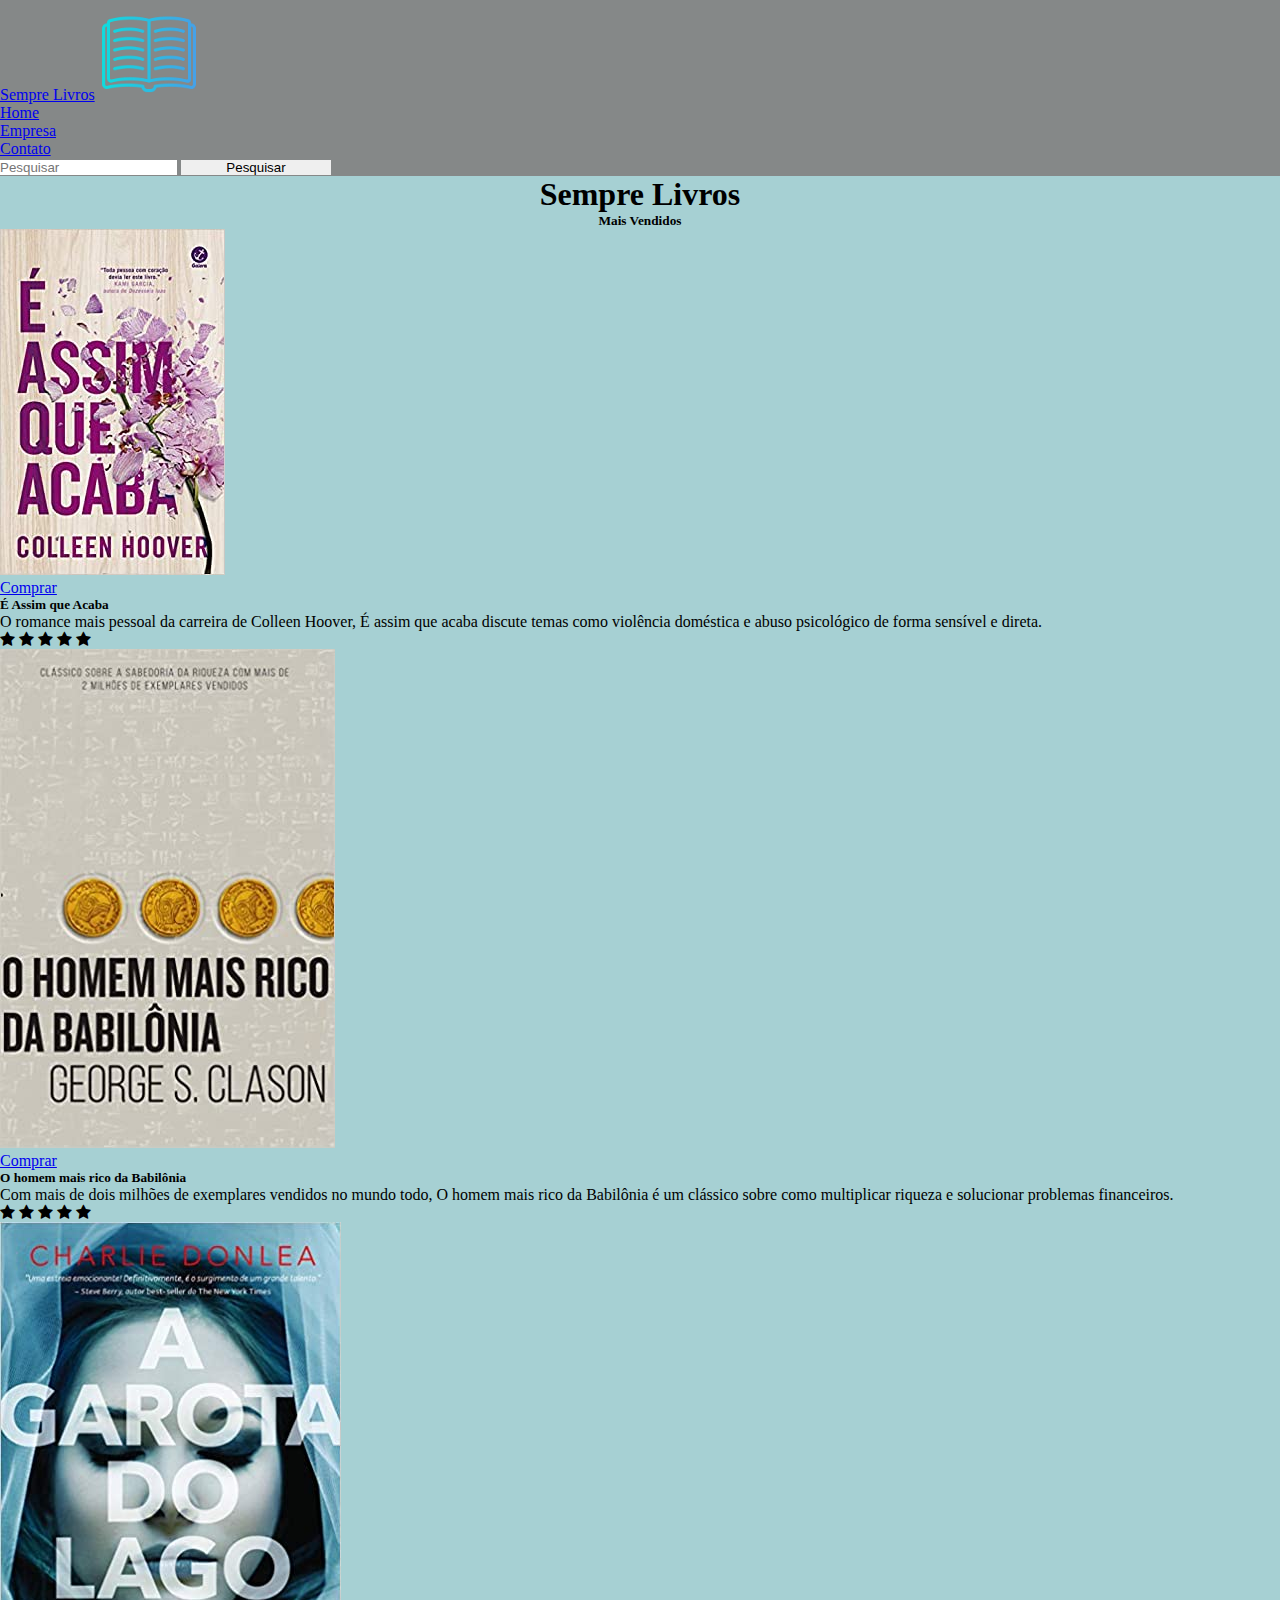
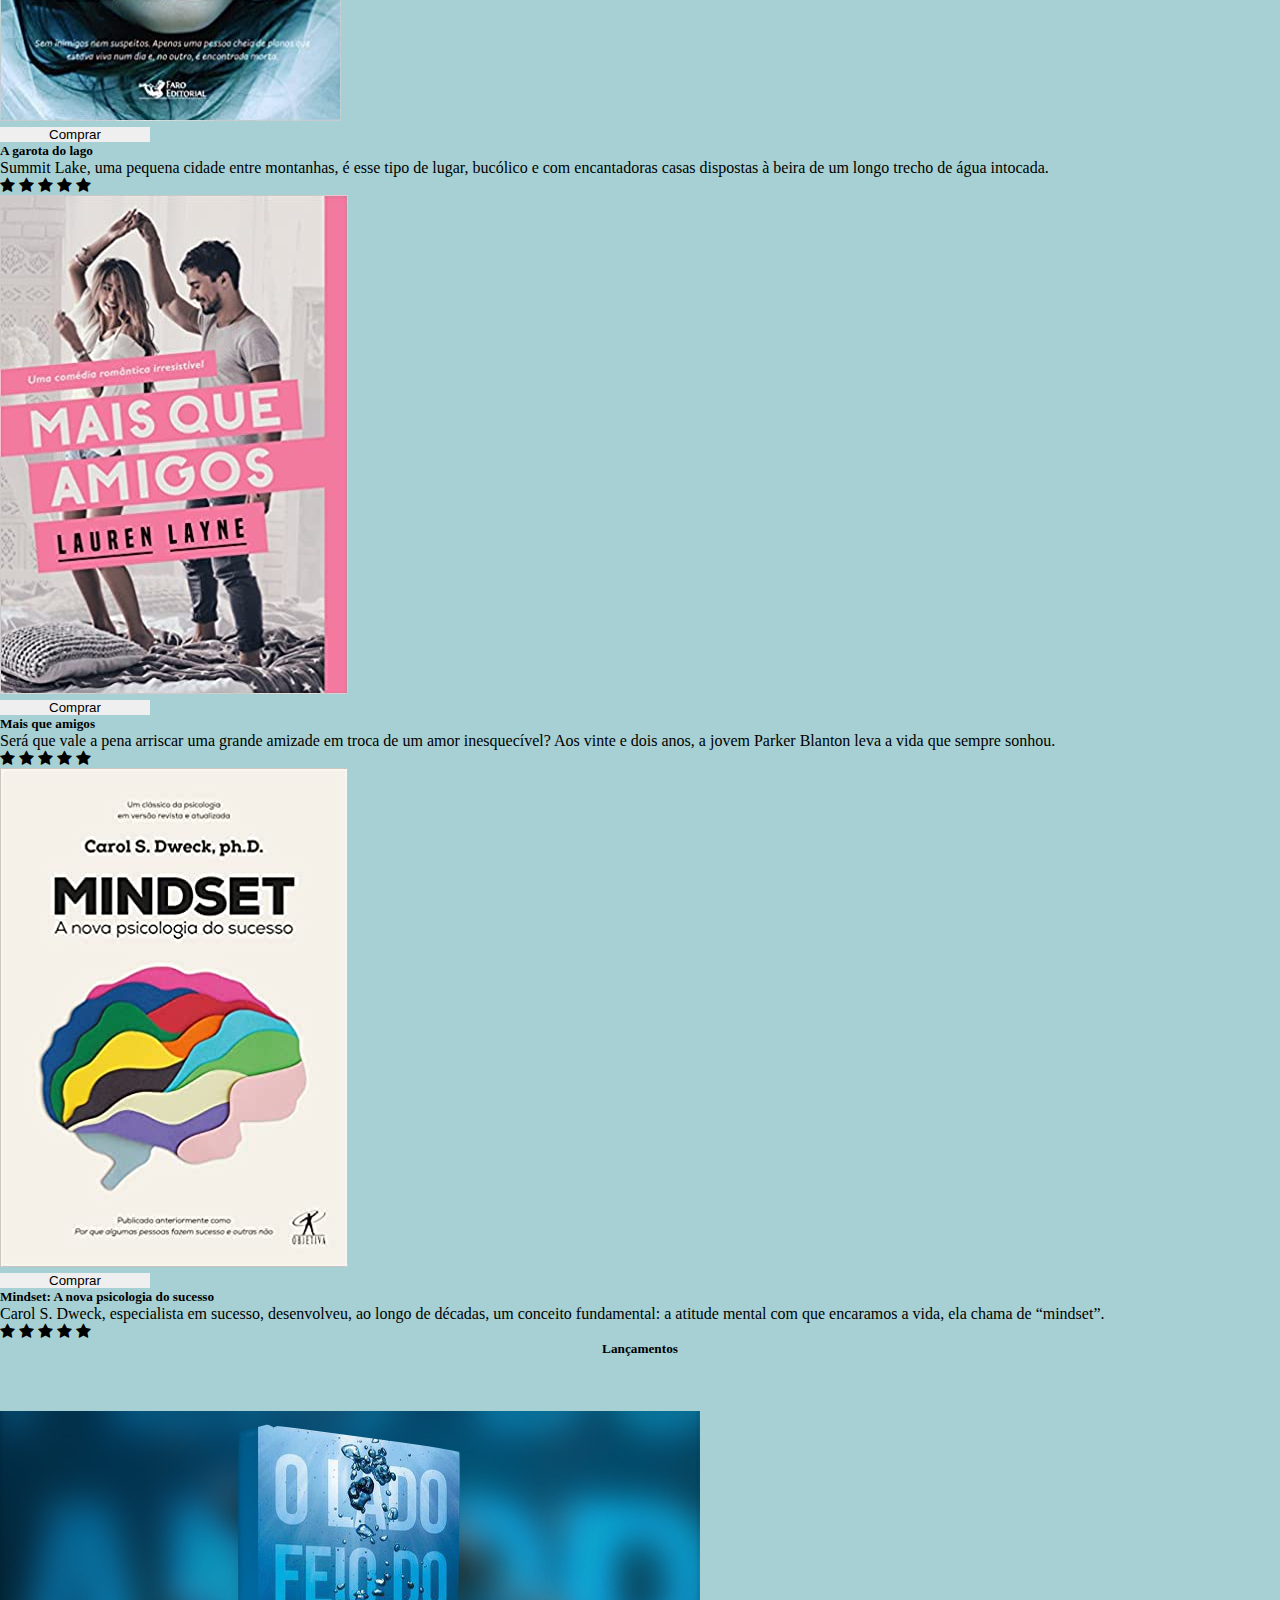
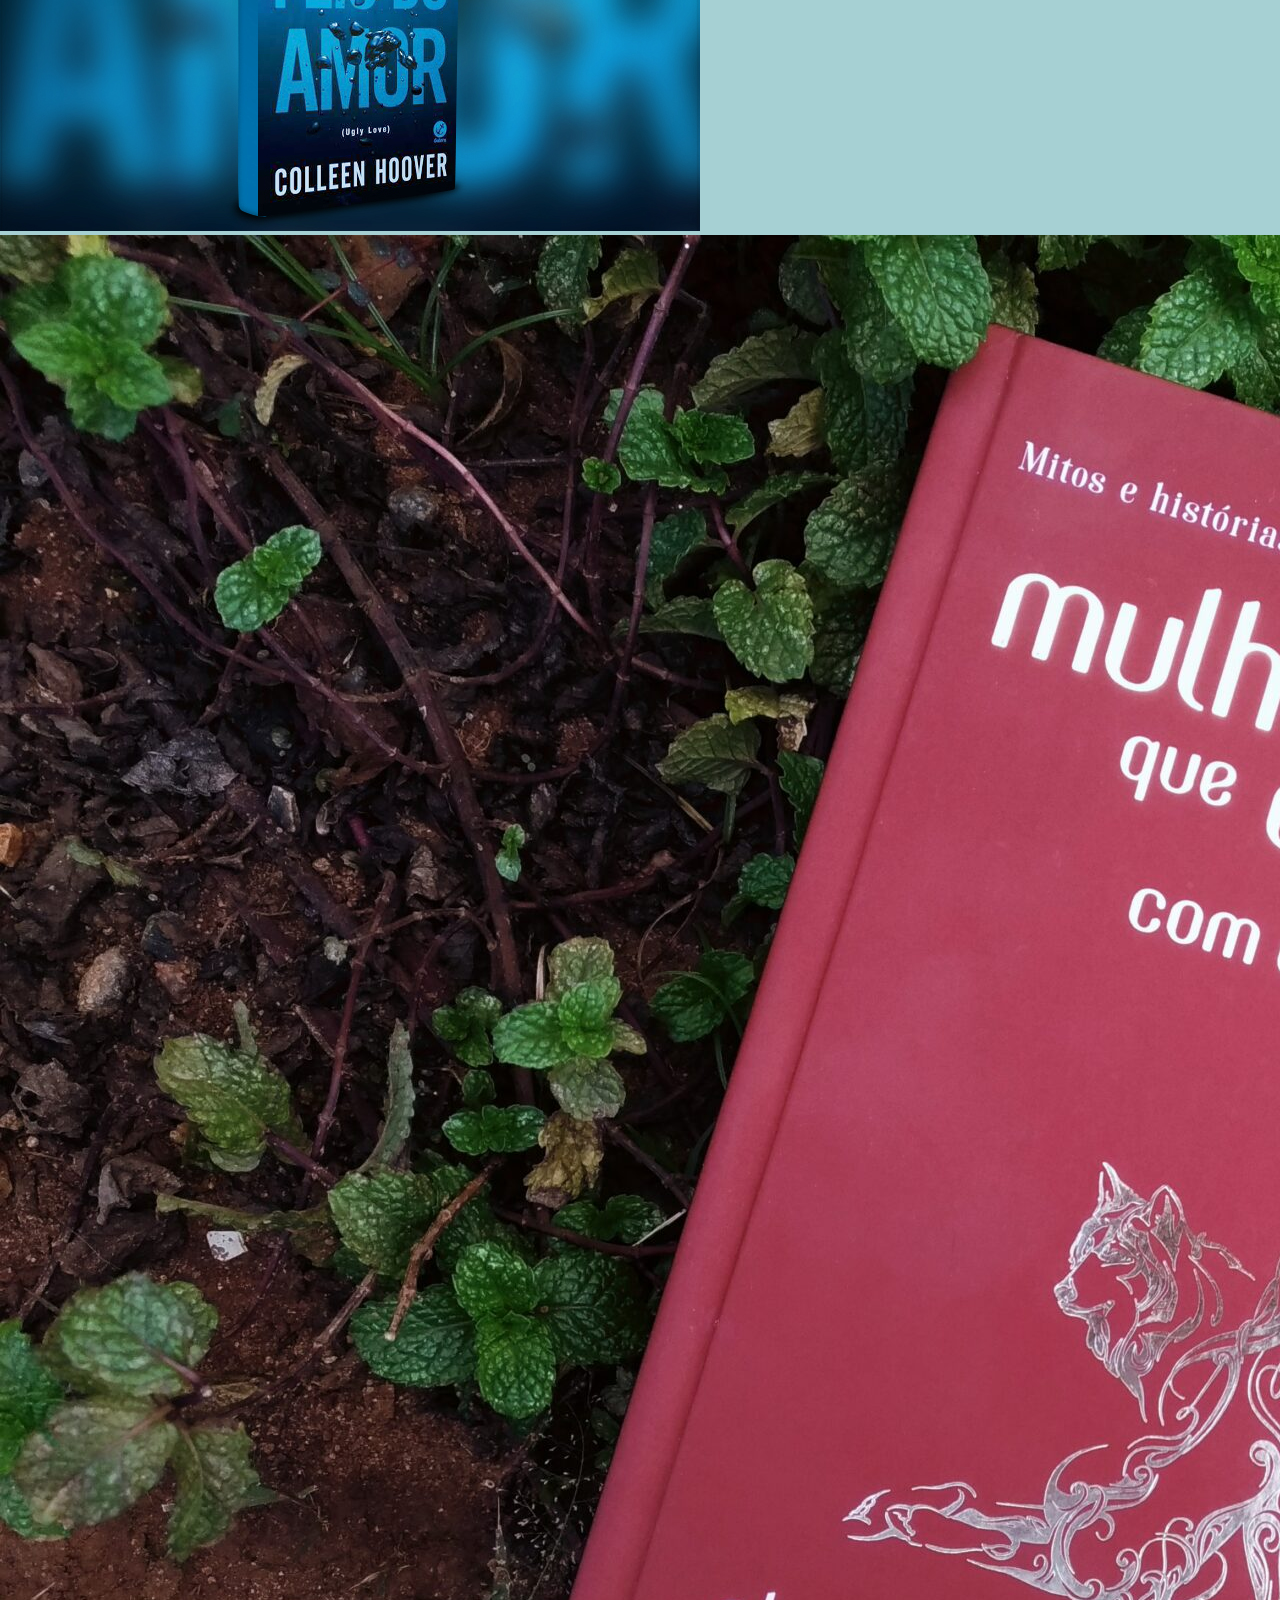
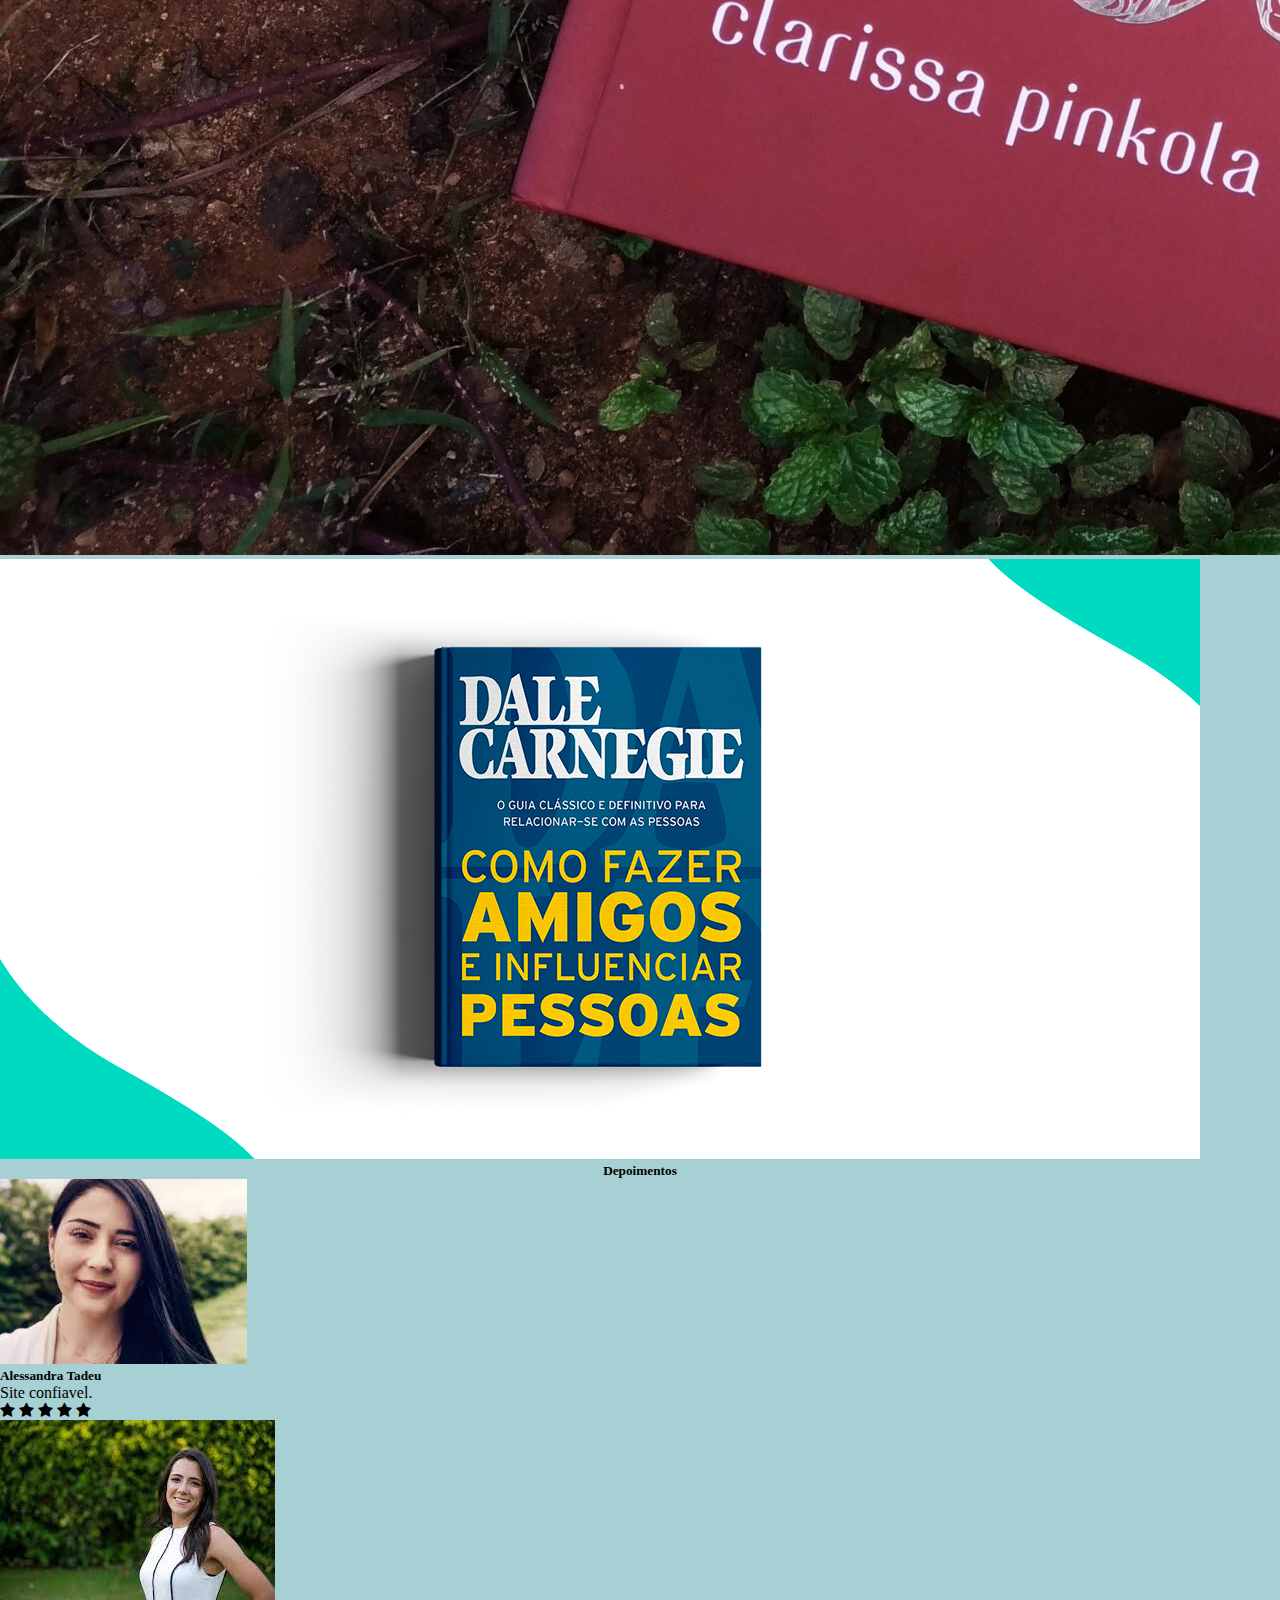
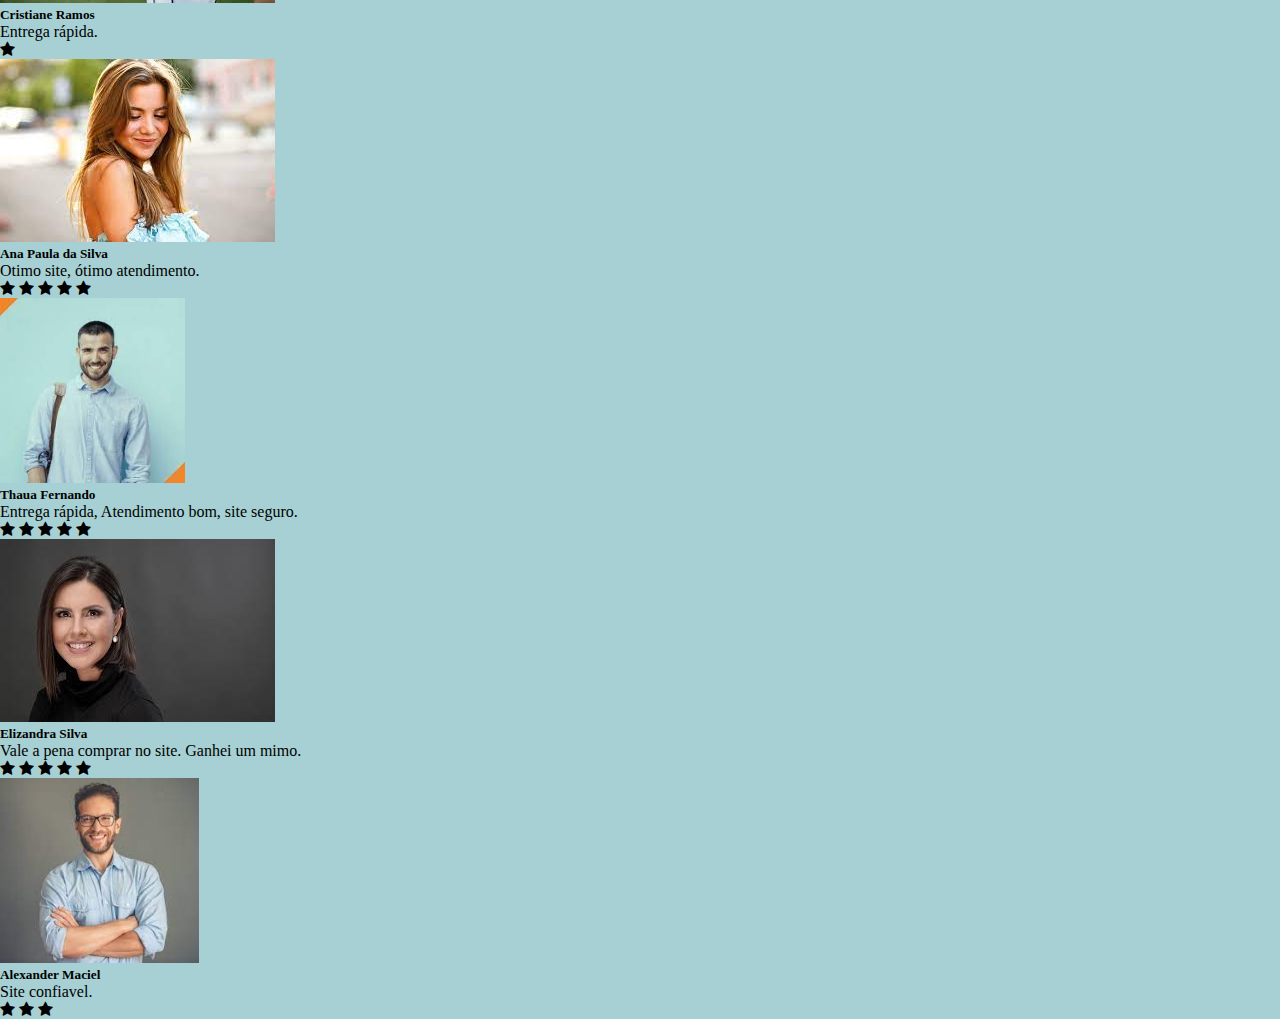
<file: index.html>
<!DOCTYPE html>
<html lang="pt-br">
  <head>
    <!-- Meta tags Obrigatórias -->
    <meta charset="utf-8">
    <meta name="viewport" content="width=device-width, initial-scale=1, shrink-to-fit=no">

    <!-- Bootstrap CSS -->
    <link rel="stylesheet" href="https://stackpath.bootstrapcdn.com/bootstrap/4.1.3/css/bootstrap.min.css" integrity="sha384-MCw98/SFnGE8fJT3GXwEOngsV7Zt27NXFoaoApmYm81iuXoPkFOJwJ8ERdknLPMO" crossorigin="anonymous">
    <link rel="stylesheet" href="css/estilos.css">
    <link rel="stylesheet" href="https://cdnjs.cloudflare.com/ajax/libs/font-awesome/4.7.0/css/font-awesome.min.css">
    <title>Sempre Livros</title>
  </head>
  
  <body class="fundo">
    <div class="container">
        <nav class="navbar navbar-expand-lg navbar-light bg-light" >
          <a class="navbar-brand" href="#">Sempre Livros</a>
          <img src="livro.png" alt="logo" class="img-fluid" id="logo">
          <button class="navbar-toggler" type="button" data-toggle="collapse" data-target="#conteudoNavbarSuportado"
            aria-controls="conteudoNavbarSuportado" aria-expanded="false" aria-label="Alterna navegação">
            <span class="navbar-toggler-icon"></span>
          </button>

    
          <div class="collapse navbar-collapse" id="conteudoNavbarSuportado">
            <ul class="navbar-nav mr-auto">
              <li class="nav-item active">
                <a class="nav-link" href="./index.html">Home <span class="sr-only">(página atual)</span></a>
              </li>
              <li class="nav-item">
                <a class="nav-link" href="./empresa.html">Empresa</a>
              </li>
              <li class="nav-item"> 
                <a class="nav-link" href="./contato.html">Contato</a>
              </li>
              
            </ul>

            <form class="form-inline my-2 my-lg-0">
              <input class="form-control mr-sm-2" type="search" placeholder="Pesquisar" aria-label="Pesquisar">
              <button class="btn btn-outline-primary 2 my-sm-0" type="submit">Pesquisar</button>
            </form>
          </div>
        </nav>
    </div>  
    <hr>
    <h1 class="alinhar">Sempre Livros</h1>
    <hr>
    <h5 class="alinhar"> Mais Vendidos</h5>


        <div class="card-deck">
            <div class="card">
              <img class="card-img-top" src="acaba.jpg" alt="Imagem de capa do card">
              <div class="card-body">
                <a href="./Livroacaba.html" class="btn btn-primary btn-sm active" role="button" aria-pressed="true">Comprar</a>
                <h5 class="card-title">É Assim que Acaba</h5>
                <p class="card-text">O romance mais pessoal da carreira de Colleen Hoover, É assim que acaba discute temas como violência doméstica e abuso psicológico de forma sensível e direta.</p>
                <span class="fa fa-star checked"></span>
                <span class="fa fa-star checked"></span>
                <span class="fa fa-star checked"></span>
                <span class="fa fa-star"></span>
                <span class="fa fa-star"></span>
              </div>
            </div>
      
            <div class="card">
              <img class="card-img-top" src="rico.jpg" alt="Imagem de capa do card">
              <div class="card-body">
                <a href="./Livrobabilonia.html" class="btn btn-primary btn-sm active" role="button" aria-pressed="true">Comprar</a>
                <h5 class="card-title">O homem mais rico da Babilônia</h5>
                <p class="card-text">Com mais de dois milhões de exemplares vendidos no mundo todo, O homem mais rico da Babilônia é um clássico sobre como multiplicar riqueza e solucionar problemas financeiros.</p>
                <span class="fa fa-star checked"></span>
                <span class="fa fa-star checked"></span>
                <span class="fa fa-star checked"></span>
                <span class="fa fa-star"></span>
                <span class="fa fa-star"></span>
              </div>
            </div>
      
            <div class="card">
              <img class="card-img-top" src="lago.jpg" alt="Imagem de capa do card">
              <div class="card-body">
                <button type="button" class="btn btn-primary btn-sm">Comprar</button>
                <h5 class="card-title">A garota do lago</h5>
                <p class="card-text">Summit Lake, uma pequena cidade entre montanhas, é esse tipo de lugar, bucólico e com encantadoras casas dispostas à beira de um longo trecho de água intocada.</p>
                <span class="fa fa-star checked"></span>
                <span class="fa fa-star checked"></span>
                <span class="fa fa-star checked"></span>
                <span class="fa fa-star"></span>
                <span class="fa fa-star"></span>
              </div>
            </div>
      
            <div class="card">
              <img class="card-img-top" src="amigos.jpg" alt="Imagem de capa do card">
              <div class="card-body">
                <button type="button" class="btn btn-primary btn-sm">Comprar</button>
                <h5 class="card-title">Mais que amigos</h5>
                <p class="card-text">Será que vale a pena arriscar uma grande amizade em troca de um amor inesquecível? Aos vinte e dois anos, a jovem Parker Blanton leva a vida que sempre sonhou. </p>
                <span class="fa fa-star checked"></span>
                <span class="fa fa-star checked"></span>
                <span class="fa fa-star checked"></span>
                <span class="fa fa-star"></span>
                <span class="fa fa-star"></span>
              </div>
            </div>

            <div class="card">
                <img class="card-img-top" src="mindset.jpg" alt="Imagem de capa do card">
                <div class="card-body">
                  <button type="button" class="btn btn-primary btn-sm">Comprar</button>
                  <h5 class="card-title">Mindset: A nova psicologia do sucesso</h5>
                  <p class="card-text">Carol S. Dweck, especialista em sucesso, desenvolveu, ao longo de décadas, um conceito fundamental: a atitude mental com que encaramos a vida, ela chama de “mindset”. </p>
                  <span class="fa fa-star checked"></span>
                  <span class="fa fa-star checked"></span>
                  <span class="fa fa-star checked"></span>
                  <span class="fa fa-star"></span>
                  <span class="fa fa-star"></span>
                </div>
              </div>
          </div>
    
    <hr>
    <h5 class="alinhar">Lançamentos</h5>
   
    <div id="carouselExampleIndicators" class="carousel slide" data-ride="carousel">
        <ol class="carousel-indicators">
          <li data-target="#carouselExampleIndicators" data-slide-to="0" class="active"></li>
          <li data-target="#carouselExampleIndicators" data-slide-to="1"></li>
          <li data-target="#carouselExampleIndicators" data-slide-to="2"></li>
        </ol>
        <div class="carousel-inner">
          <div class="carousel-item active">
            <img class="d-block w-100" src="amor.jpg" class="tamanho" alt="Primeiro Slide">
          </div>
          <div class="carousel-item">
            <img class="d-block w-100" src="lobos.jpg" class="tamanho" alt="Segundo Slide">
          </div>
          <div class="carousel-item">
            <img class="d-block w-100" src="amigos.png" class="tamanho" alt="Terceiro Slide">
          </div>
        </div>
        <a class="carousel-control-prev" href="#carouselExampleIndicators" role="button" data-slide="prev">
          <span class="carousel-control-prev-icon" aria-hidden="true"></span>
          <span class="sr-only">Anterior</span>
        </a>
        <a class="carousel-control-next" href="#carouselExampleIndicators" role="button" data-slide="next">
          <span class="carousel-control-next-icon" aria-hidden="true"></span>
          <span class="sr-only">Próximo</span>
        </a>
    </div>

    <hr>

    <h5 class="alinhar">Depoimentos </h5>
    <hr>
      
    <div class="card-deck">
      <div class="card">
        <img class="card-img-top img-card-dep" src="mulher1.jpg" alt="Imagem de capa do card">
        <div class="card-body">
          
          <h5 class="card-title">	Alessandra Tadeu</h5>
          <p class="card-text"> Site confiavel.</p>
          <span class="fa fa-star checked"></span>
          <span class="fa fa-star checked"></span>
          <span class="fa fa-star checked"></span>
          <span class="fa fa-star"></span>
          <span class="fa fa-star"></span>
        </div>
      </div>

      <div class="card">
        <img class="card-img-top img-card-dep" src="mulher2.jpg"   alt="Imagem de capa do card">
        <div class="card-body">
        
          <h5 class="card-title">Cristiane Ramos</h5>
          <p class="card-text">Entrega rápida.</p>
          <span class="fa fa-star checked"></span>
          
        </div>
      </div>

      <div class="card">
        <img class="card-img-top img-card-dep" src="mulher3.jpg"  alt="Imagem de capa do card">
        <div class="card-body">
          
          <h5 class="card-title">Ana Paula da Silva</h5>
          <p class="card-text">Otimo site, ótimo atendimento.</p>
          <span class="fa fa-star checked"></span>
          <span class="fa fa-star checked"></span>
          <span class="fa fa-star checked"></span>
          <span class="fa fa-star"></span>
          <span class="fa fa-star"></span>
        </div>
      </div>

      <div class="card">
        <img class="card-img-top img-card-dep" src="homem2.jpg" alt="Imagem de capa do card">
        <div class="card-body">
         
          <h5 class="card-title">Thaua Fernando</h5>
          <p class="card-text">Entrega rápida, Atendimento bom, site seguro. </p>
          <span class="fa fa-star checked"></span>
          <span class="fa fa-star checked"></span>
          <span class="fa fa-star checked"></span>
          <span class="fa fa-star"></span>
          <span class="fa fa-star"></span>
        </div>
      </div>

      <div class="card">
        <img class="card-img-top img-card-dep" src="mulher4.jpg"  alt="Imagem de capa do card">
        <div class="card-body">
          
          <h5 class="card-title">Elizandra Silva</h5>
          <p class="card-text">Vale a pena comprar no site. Ganhei um mimo. </p>
          <span class="fa fa-star checked"></span>
          <span class="fa fa-star checked"></span>
          <span class="fa fa-star"></span>
          <span class="fa fa-star"></span>
          <span class="fa fa-star"></span>
        </div>
      </div>

      <div class="card">
          <img class="card-img-top img-card-dep" src="homem1.jpg" alt="Imagem de capa do card">
          <div class="card-body">
            
            <h5 class="card-title">Alexander Maciel</h5>
            <p class="card-text"> Site confiavel. </p>
            <span class="fa fa-star checked"></span>
            
            <span class="fa fa-star"></span>
            <span class="fa fa-star"></span>
          </div>
        </div>
    </div>







    <!-- JavaScript (Opcional) -->
    <!-- jQuery primeiro, depois Popper.js, depois Bootstrap JS -->
    <script src="https://code.jquery.com/jquery-3.3.1.slim.min.js" integrity="sha384-q8i/X+965DzO0rT7abK41JStQIAqVgRVzpbzo5smXKp4YfRvH+8abtTE1Pi6jizo" crossorigin="anonymous"></script>
    <script src="https://cdnjs.cloudflare.com/ajax/libs/popper.js/1.14.3/umd/popper.min.js" integrity="sha384-ZMP7rVo3mIykV+2+9J3UJ46jBk0WLaUAdn689aCwoqbBJiSnjAK/l8WvCWPIPm49" crossorigin="anonymous"></script>
    <script src="https://stackpath.bootstrapcdn.com/bootstrap/4.1.3/js/bootstrap.min.js" integrity="sha384-ChfqqxuZUCnJSK3+MXmPNIyE6ZbWh2IMqE241rYiqJxyMiZ6OW/JmZQ5stwEULTy" crossorigin="anonymous"></script>
  </body>
</html>
</file>
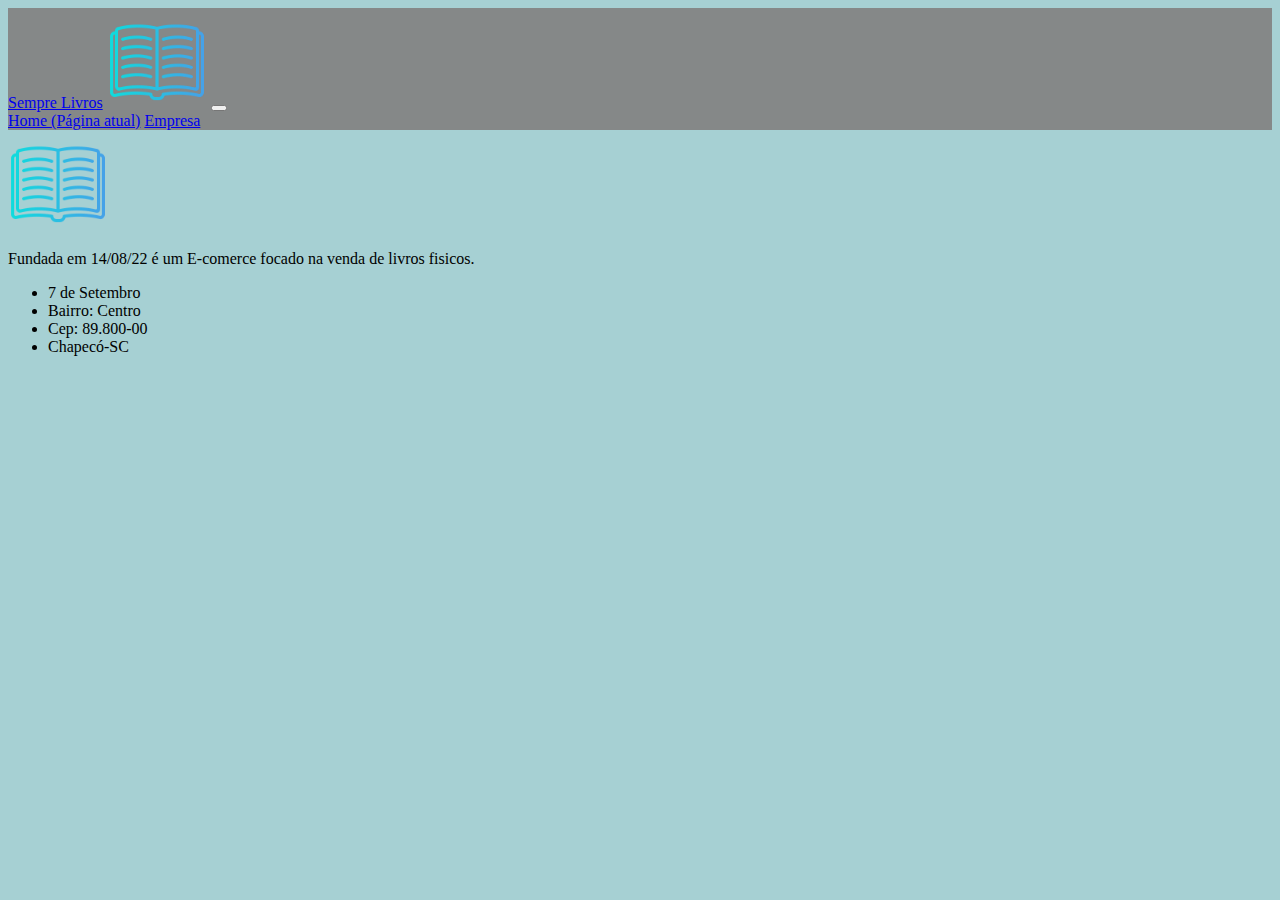
<file: acaba.html>
<!DOCTYPE html>
<html lang="pt-br">

<head>
    <!-- Meta tags Obrigatórias -->
    <meta charset="utf-8">
    <meta name="viewport" content="width=device-width, initial-scale=1, shrink-to-fit=no">

    <!-- Bootstrap CSS -->
    <link rel="stylesheet" href="https://stackpath.bootstrapcdn.com/bootstrap/4.1.3/css/bootstrap.min.css"
        integrity="sha384-MCw98/SFnGE8fJT3GXwEOngsV7Zt27NXFoaoApmYm81iuXoPkFOJwJ8ERdknLPMO" crossorigin="anonymous">
    <link rel="stylesheet" href="./estilos.css">
    <title>Sempre Livros</title>
</head>

<body class="fundo">



    <!-- navbar-->
    <nav class="navbar navbar-expand-lg navbar-light bg-light margininf">
        <a class="navbar-brand" href="#">Sempre Livros</a>
        <img src="livro.png" alt="logo" class="img-fluid" id="logo">
        <button class="navbar-toggler" type="button" data-toggle="collapse" data-target="#navbarNavAltMarkup"
            aria-controls="navbarNavAltMarkup" aria-expanded="false" aria-label="Alterna navegação">
            <span class="navbar-toggler-icon"></span>
        </button>
        <div class="collapse navbar-collapse" id="navbarNavAltMarkup">
            <div class="navbar-nav">
                <a class="nav-item nav-link active" href="index.html">Home <span class="sr-only">(Página
                        atual)</span></a>
                <a class="nav-item nav-link" href="./empresa.html">Empresa</a>
            </div>
        </div>
    </nav>
    <!-- fim nav Bar-->
    <div class="container">

        <!-- Descrição sobre a empresa-->


        <div class="row">

            <div class="col-lg-6 margenlateral">
                <img src="livro.png" alt="logo" class="img-fluid" id="logo">
            </div>

            <div class="col">
                <p>Fundada em 14/08/22 é um E-comerce focado na venda de livros fisicos.
                </p>
                <ul>
                    <li>
                        7 de Setembro 
                    </li>
                    <li>
                        Bairro: Centro
                    </li>
                    <li>
                        Cep: 89.800-00
                    </li>
                    <li>
                    Chapecó-SC
                    </li>
                </ul>
            </div>
        </div>

        <div class="row marginisup">
            <div class="col">
                <iframe src="https://www.google.com/maps/embed?pb=!1m18!1m12!1m3!1d14207.797897084463!2d-52.63353936044921!3d-27.094889!2m3!1f0!2f0!3f0!3m2!1i1024!2i768!4f13.1!3m3!1m2!1s0x94e4b4261b276ab9%3A0x447fc296cb6d9a33!2sCaixa%20Econ%C3%B4mica%20Federal!5e0!3m2!1spt-BR!2sbr!4v1660606479288!5m2!1spt-BR!2sbr" width="600" height="450" style="border:0;" allowfullscreen="" loading="lazy" referrerpolicy="no-referrer-when-downgrade"></iframe>
            </div>
        </div>


    </div>

    <!-- JavaScript (Opcional) -->
    <!-- jQuery primeiro, depois Popper.js, depois Bootstrap JS -->
    <script src="https://code.jquery.com/jquery-3.3.1.slim.min.js"
        integrity="sha384-q8i/X+965DzO0rT7abK41JStQIAqVgRVzpbzo5smXKp4YfRvH+8abtTE1Pi6jizo"
        crossorigin="anonymous"></script>
    <script src="https://cdnjs.cloudflare.com/ajax/libs/popper.js/1.14.3/umd/popper.min.js"
        integrity="sha384-ZMP7rVo3mIykV+2+9J3UJ46jBk0WLaUAdn689aCwoqbBJiSnjAK/l8WvCWPIPm49"
        crossorigin="anonymous"></script>
    <script src="https://stackpath.bootstrapcdn.com/bootstrap/4.1.3/js/bootstrap.min.js"
        integrity="sha384-ChfqqxuZUCnJSK3+MXmPNIyE6ZbWh2IMqE241rYiqJxyMiZ6OW/JmZQ5stwEULTy"
        crossorigin="anonymous"></script>
</body>

</html>
</file>
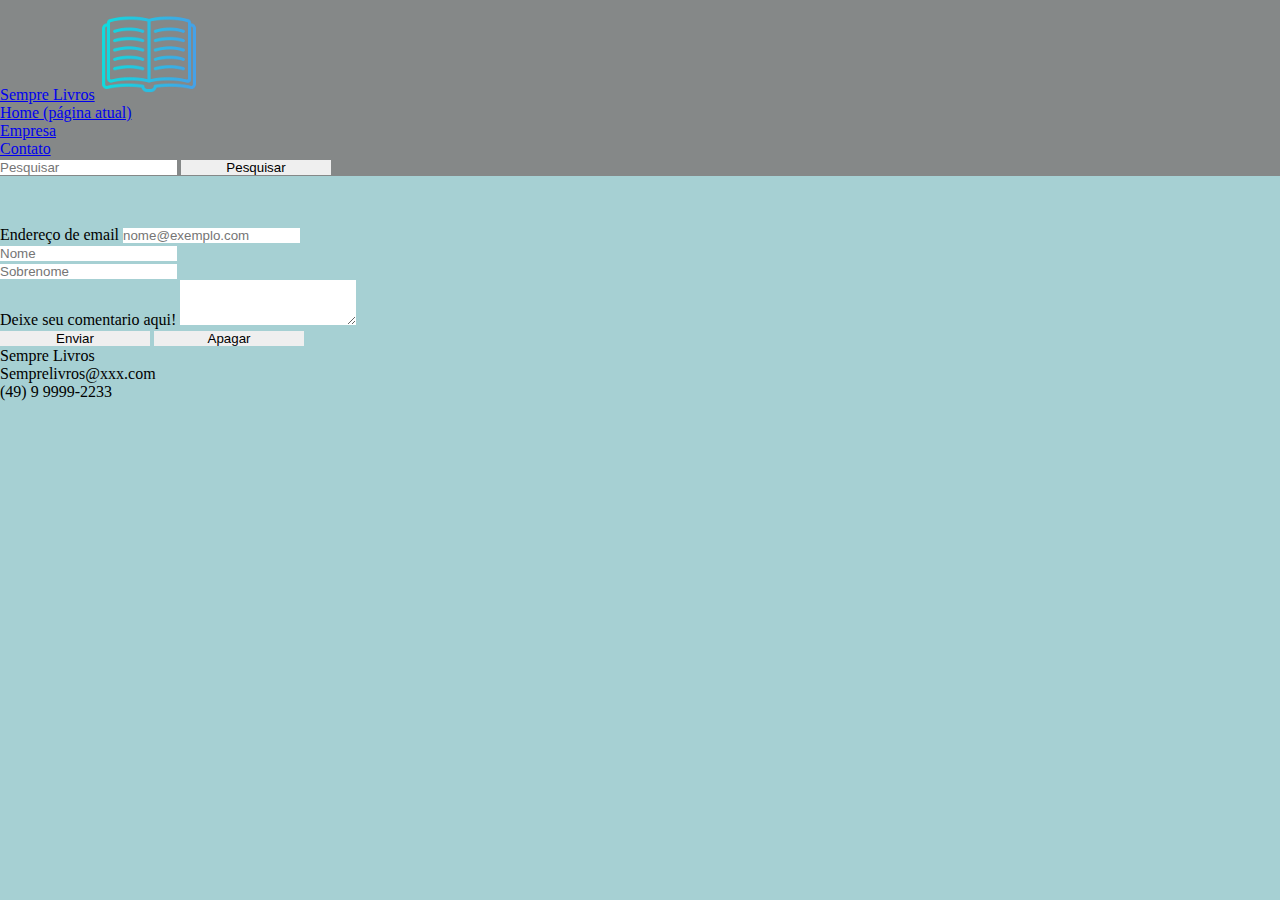
<file: contato.html>
<!DOCTYPE html>
<html lang="pt-br">

<head>
    <!-- Meta tags Obrigatórias -->
    <meta charset="utf-8">
    <meta name="viewport" content="width=device-width, initial-scale=1, shrink-to-fit=no">

    <!-- Bootstrap CSS -->
    <link rel="stylesheet" href="https://stackpath.bootstrapcdn.com/bootstrap/4.1.3/css/bootstrap.min.css"
        integrity="sha384-MCw98/SFnGE8fJT3GXwEOngsV7Zt27NXFoaoApmYm81iuXoPkFOJwJ8ERdknLPMO" crossorigin="anonymous">
    <link rel="stylesheet" href="css/estilos.css">

    <title>Sempre Livros</title>
</head>

<body class="fundo">
    <!-- navbar-->
    <div class="container">
        <nav class="navbar navbar-expand-lg navbar-light bg-light">
            <a class="navbar-brand" href="#">Sempre Livros</a>
            <img src="livro.png" alt="logo" class="img-fluid" id="logo">
            <button class="navbar-toggler" type="button" data-toggle="collapse" data-target="#conteudoNavbarSuportado"
                aria-controls="conteudoNavbarSuportado" aria-expanded="false" aria-label="Alterna navegação">
                <span class="navbar-toggler-icon"></span>
            </button>


            <div class="collapse navbar-collapse" id="conteudoNavbarSuportado">
                <ul class="navbar-nav mr-auto">
                    <li class="nav-item active">
                        <a class="nav-link" href="./index.html">Home <span class="sr-only">(página atual)</span></a>
                    </li>
                    <li class="nav-item">
                        <a class="nav-link" href="./empresa.html">Empresa</a>
                    </li>
                    <li class="nav-item">
                        <a class="nav-link" href="./contato.html">Contato</a>
                    </li>

                </ul>

                <form class="form-inline my-2 my-lg-0">
                    <input class="form-control mr-sm-2" type="search" placeholder="Pesquisar" aria-label="Pesquisar">
                    <button class="btn btn-outline-primary 2 my-sm-0" type="submit">Pesquisar</button>
                </form>
            </div>
        </nav>
    </div>
    <div class="container">
        <!-- formulario-->
        <div class="row" id="formulario">
            <div class="col-md-6 col-sm-12">
                <form>
                    <div class="form-group">
                        <label for="exampleFormControlInput1">Endereço de email</label>
                        <input type="email" class="form-control" id="exampleFormControlInput1"
                            placeholder="nome@exemplo.com">
                    </div>
                    <form>
                        <div class="row">
                            <div class="col">
                                <input type="text" class="form-control" placeholder="Nome">
                            </div>
                            <div class="col">
                                <input type="text" class="form-control" placeholder="Sobrenome">
                            </div>
                        </div>
                    </form>
                    <div class="form-group">
                        <label for="exampleFormControlTextarea1">Deixe seu comentario aqui!
                        </label>
                        <textarea class="form-control" id="exampleFormControlTextarea1" rows="3"></textarea>
                    </div>
                    <div class="form-group row">
                        <div class="col-md-12 text-center">
                            <button type="button" class="btn btn-primary">Enviar</button>
                            <button type="button" class="btn btn-primary">Apagar</button>
                        </div>
                    </div>
                </form>
            </div>
            <div class="col-md-6 col-sm-12">
                <ul>
                    <li>
                        <p>Sempre Livros</p>
                    </li>
                    <li>
                        <p>Semprelivros@xxx.com</p>
                    </li>
                    <li>
                        <p>(49) 9 9999-2233</p>
                    </li>
                </ul>
            </div>
        </div>


        <!--fim formulario-->

    </div>

    <!-- JavaScript (Opcional) -->
    <!-- jQuery primeiro, depois Popper.js, depois Bootstrap JS -->
    <script src="https://code.jquery.com/jquery-3.3.1.slim.min.js"
        integrity="sha384-q8i/X+965DzO0rT7abK41JStQIAqVgRVzpbzo5smXKp4YfRvH+8abtTE1Pi6jizo"
        crossorigin="anonymous"></script>
    <script src="https://cdnjs.cloudflare.com/ajax/libs/popper.js/1.14.3/umd/popper.min.js"
        integrity="sha384-ZMP7rVo3mIykV+2+9J3UJ46jBk0WLaUAdn689aCwoqbBJiSnjAK/l8WvCWPIPm49"
        crossorigin="anonymous"></script>
    <script src="https://stackpath.bootstrapcdn.com/bootstrap/4.1.3/js/bootstrap.min.js"
        integrity="sha384-ChfqqxuZUCnJSK3+MXmPNIyE6ZbWh2IMqE241rYiqJxyMiZ6OW/JmZQ5stwEULTy"
        crossorigin="anonymous"></script>
</body>

</html>
</file>
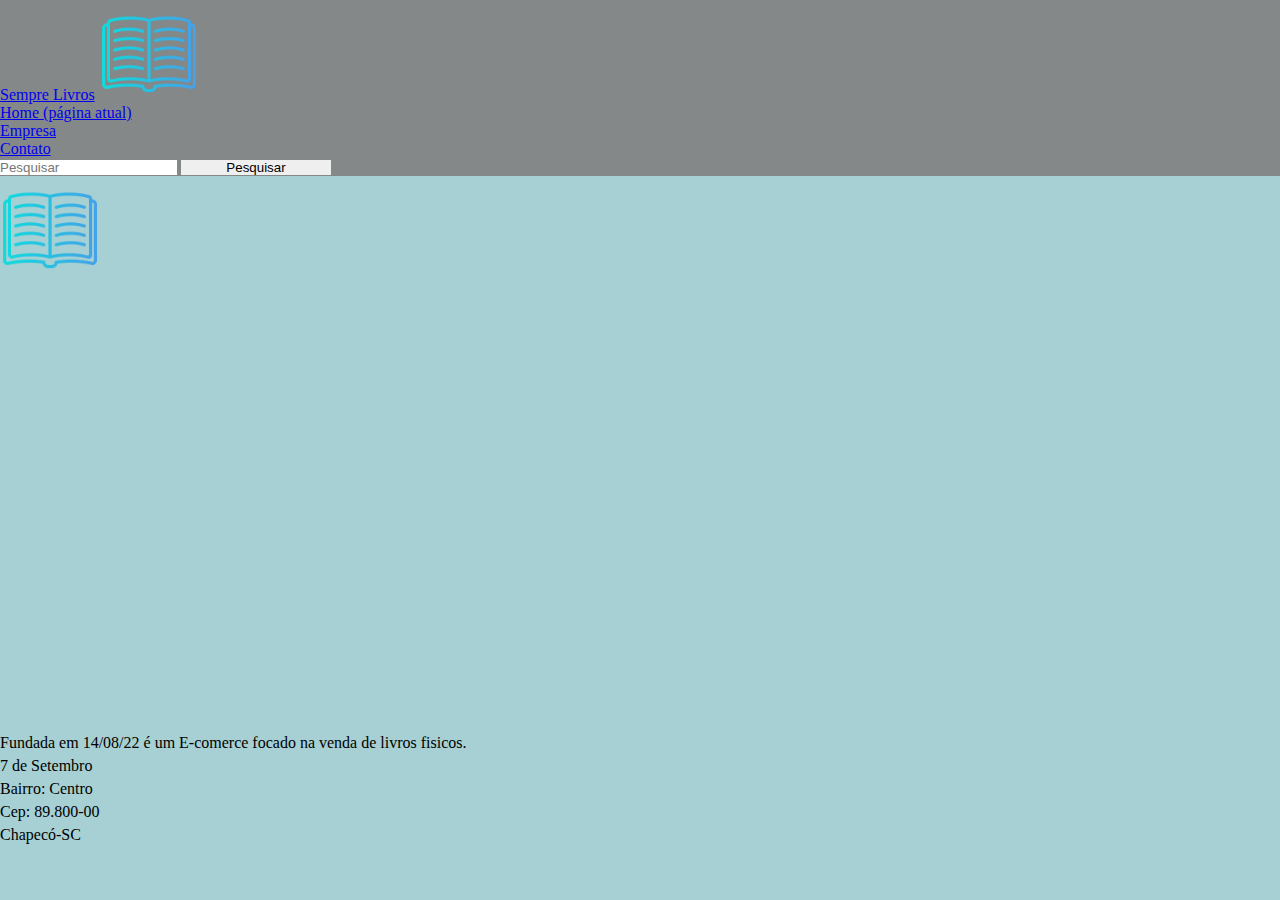
<file: empresa.html>
<!DOCTYPE html>
<html lang="pt-br">

<head>
    <!-- Meta tags Obrigatórias -->
    <meta charset="utf-8">
    <meta name="viewport" content="width=device-width, initial-scale=1, shrink-to-fit=no">

    <!-- Bootstrap CSS -->
    <link rel="stylesheet" href="https://stackpath.bootstrapcdn.com/bootstrap/4.1.3/css/bootstrap.min.css"
        integrity="sha384-MCw98/SFnGE8fJT3GXwEOngsV7Zt27NXFoaoApmYm81iuXoPkFOJwJ8ERdknLPMO" crossorigin="anonymous">
    <link rel="stylesheet" href="css/estilos.css">
    <title>Sempre Livros</title>
</head>

<body class="fundo">

    <div class="container">
        <nav class="navbar navbar-expand-lg navbar-light bg-light">
            <a class="navbar-brand" href="#">Sempre Livros</a>
            <img src="livro.png" alt="logo" class="img-fluid" id="logo">
            <button class="navbar-toggler" type="button" data-toggle="collapse" data-target="#conteudoNavbarSuportado"
                aria-controls="conteudoNavbarSuportado" aria-expanded="false" aria-label="Alterna navegação">
                <span class="navbar-toggler-icon"></span>
            </button>


            <div class="collapse navbar-collapse" id="conteudoNavbarSuportado">
                <ul class="navbar-nav mr-auto">
                    <li class="nav-item active">
                        <a class="nav-link" href="./index.html">Home <span class="sr-only">(página atual)</span></a>
                    </li>
                    <li class="nav-item">
                        <a class="nav-link" href="./empresa.html">Empresa</a>
                    </li>
                    <li class="nav-item">
                        <a class="nav-link" href="./contato.html">Contato</a>
                    </li>

                </ul>

                <form class="form-inline my-2 my-lg-0">
                    <input class="form-control mr-sm-2" type="search" placeholder="Pesquisar" aria-label="Pesquisar">
                    <button class="btn btn-outline-primary 2 my-sm-0" type="submit">Pesquisar</button>
                </form>
            </div>
        </nav>
    </div>
    <!-- fim nav Bar-->
    <div class="container desc-empresa">
        <!-- Descrição sobre a empresa-->
        <div class="row">
            <div class="col-lg-2 margenlateral">
                <img src="livro.png" alt="logo" class="img-fluid" id="logo">
            </div>
            <div class="col-md-12 row">
                <div class="col-md-6">
                    <iframe
                        src="https://www.google.com/maps/embed?pb=!1m18!1m12!1m3!1d14207.797897084463!2d-52.63353936044921!3d-27.094889!2m3!1f0!2f0!3f0!3m2!1i1024!2i768!4f13.1!3m3!1m2!1s0x94e4b4261b276ab9%3A0x447fc296cb6d9a33!2sCaixa%20Econ%C3%B4mica%20Federal!5e0!3m2!1spt-BR!2sbr!4v1660606479288!5m2!1spt-BR!2sbr"
                        width="600" height="450" style="border:0;" allowfullscreen="" loading="lazy"
                        referrerpolicy="no-referrer-when-downgrade"></iframe>
                </div>
                <div class="col-md-6">
                    <p>Fundada em 14/08/22 é um E-comerce focado na venda de livros fisicos.
                    </p>
                    <ul>
                        <li>
                            7 de Setembro
                        </li>
                        <li>
                            Bairro: Centro
                        </li>
                        <li>
                            Cep: 89.800-00
                        </li>
                        <li>
                            Chapecó-SC
                        </li>
                    </ul>
                </div>
            </div>
        </div>


    </div>

    <!-- JavaScript (Opcional) -->
    <!-- jQuery primeiro, depois Popper.js, depois Bootstrap JS -->
    <script src="https://code.jquery.com/jquery-3.3.1.slim.min.js"
        integrity="sha384-q8i/X+965DzO0rT7abK41JStQIAqVgRVzpbzo5smXKp4YfRvH+8abtTE1Pi6jizo"
        crossorigin="anonymous"></script>
    <script src="https://cdnjs.cloudflare.com/ajax/libs/popper.js/1.14.3/umd/popper.min.js"
        integrity="sha384-ZMP7rVo3mIykV+2+9J3UJ46jBk0WLaUAdn689aCwoqbBJiSnjAK/l8WvCWPIPm49"
        crossorigin="anonymous"></script>
    <script src="https://stackpath.bootstrapcdn.com/bootstrap/4.1.3/js/bootstrap.min.js"
        integrity="sha384-ChfqqxuZUCnJSK3+MXmPNIyE6ZbWh2IMqE241rYiqJxyMiZ6OW/JmZQ5stwEULTy"
        crossorigin="anonymous"></script>
</body>

</html>
</file>
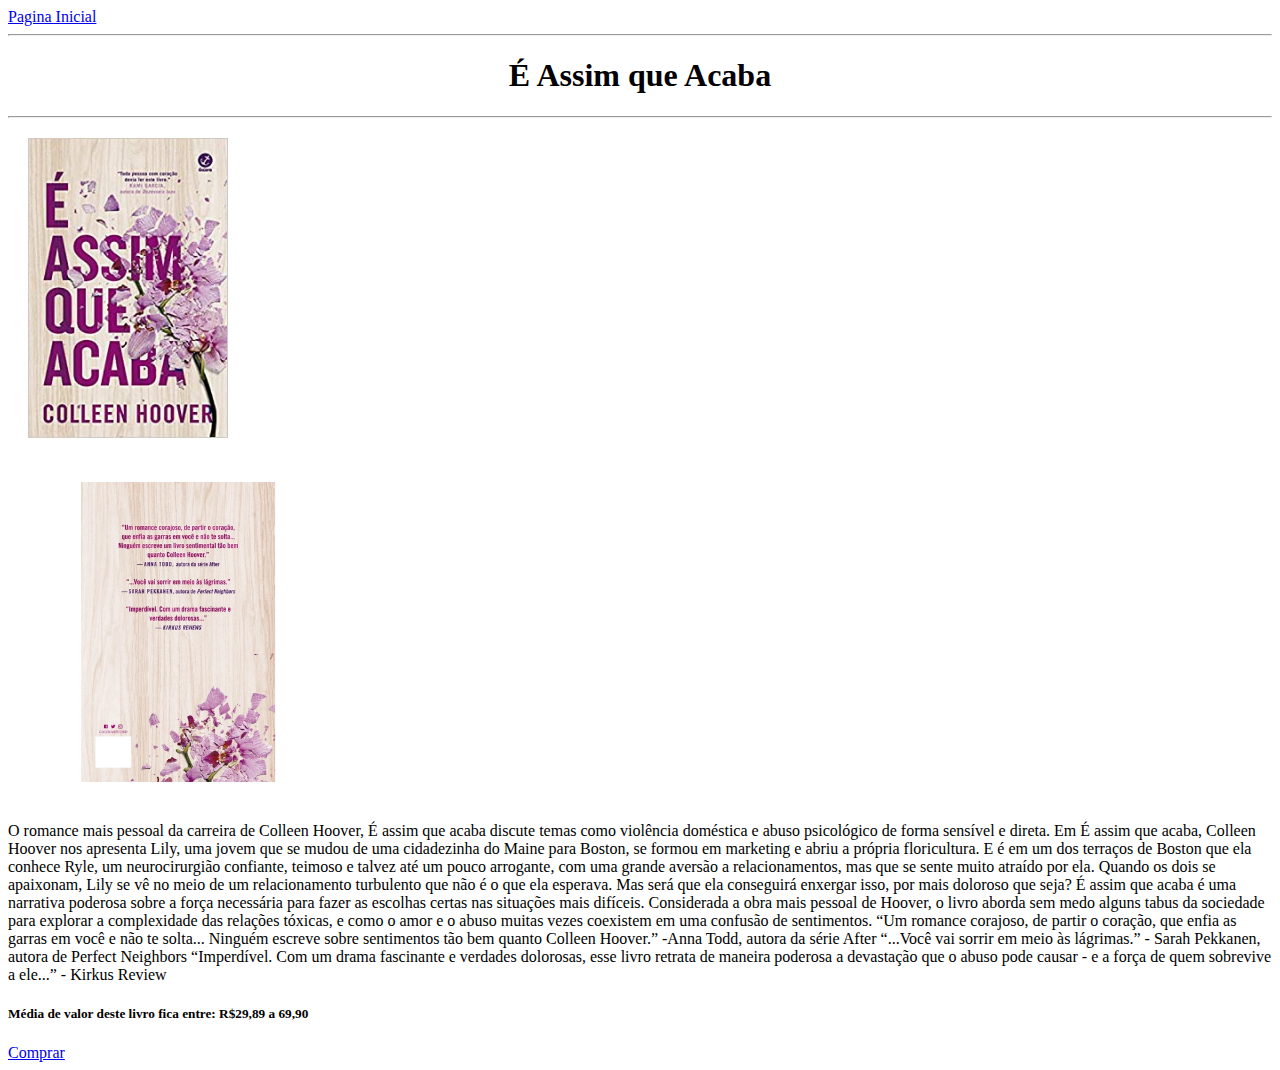
<file: Livroacaba.html>
<!DOCTYPE html>
<html lang="pt-br">
  <head>
    <!-- Meta tags Obrigatórias -->
    <meta charset="utf-8">
    <meta name="viewport" content="width=device-width, initial-scale=1, shrink-to-fit=no">

    <!-- Bootstrap CSS -->
    <link rel="stylesheet" href="https://stackpath.bootstrapcdn.com/bootstrap/4.1.3/css/bootstrap.min.css" integrity="sha384-MCw98/SFnGE8fJT3GXwEOngsV7Zt27NXFoaoApmYm81iuXoPkFOJwJ8ERdknLPMO" crossorigin="anonymous">
    <link rel="stylesheet" href="estilos.css">

    <title>É Assim que Acaba</title>
  </head>
  <body>
    <a href="./index.html" class="badge badge-primary">Pagina Inicial</a>
    <hr>
    <h1 class="alinhar" >É Assim que Acaba</h1>
    <hr>

    <div class="container">
      <div class="row">
        <div class="col margin"><img class="card-img-top rounded mx-auto d-block rounded float-left" src="acaba.jpg" alt="acaba"
            id="tamanholivro">
        </div>
        <div class="col">
          <img class="card-img-top rounded mx-auto d-block margin" id="acaba2" src="acaba 2.webp" alt="acaba" id="tamanholivro">
        </div>
      </div>
    </div>
    

    <div class="card style= width: 90rem;">
        
        <div class="card-body">
          <p class="card-text justify-center">O romance mais pessoal da carreira de Colleen Hoover, É assim que acaba discute temas como violência doméstica e abuso psicológico de forma sensível e direta.
            Em É assim que acaba, Colleen Hoover nos apresenta Lily, uma jovem que se mudou de uma cidadezinha do Maine para Boston, se formou em marketing e abriu a própria floricultura. E é em um dos terraços de Boston que ela conhece Ryle, um neurocirurgião confiante, teimoso e talvez até um pouco arrogante, com uma grande aversão a relacionamentos, mas que se sente muito atraído por ela.
            Quando os dois se apaixonam, Lily se vê no meio de um relacionamento turbulento que não é o que ela esperava. Mas será que ela conseguirá enxergar isso, por mais doloroso que seja?
            É assim que acaba é uma narrativa poderosa sobre a força necessária para fazer as escolhas certas nas situações mais difíceis. Considerada a obra mais pessoal de Hoover, o livro aborda sem medo alguns tabus da sociedade para explorar a complexidade das relações tóxicas, e como o amor e o abuso muitas vezes coexistem em uma confusão de sentimentos.
            “Um romance corajoso, de partir o coração, que enfia as garras em você e não te solta... Ninguém escreve sobre sentimentos tão bem quanto Colleen Hoover.” -Anna Todd, autora da série After
            “...Você vai sorrir em meio às lágrimas.” - Sarah Pekkanen, autora de Perfect Neighbors
            “Imperdível. Com um drama fascinante e verdades dolorosas, esse livro retrata de maneira poderosa a devastação que o abuso pode causar - e a força de quem sobrevive a ele...” - Kirkus Review</p>
        </div>
        <h5>Média de valor deste livro fica entre: R$29,89 a 69,90</h5>
        <a href="https://www.amazon.com.br/Assim-que-Acaba-Colleen-Hoover/dp/8501112518/ref=sr_1_1?__mk_pt_BR=%C3%85M%C3%85%C5%BD%C3%95%C3%91&crid=1ETVNS414N9DJ&keywords=%C3%89+Assim+que+Acaba&qid=1660351159&s=books&sprefix=%C3%A9+assim+que+acaba%2Cstripbooks%2C162&sr=1-1" class="btn btn-primary btn-lg active" role="button" aria-pressed="true">Comprar</a>

    </div>

    

    <!-- JavaScript (Opcional) -->
    <!-- jQuery primeiro, depois Popper.js, depois Bootstrap JS -->
    <script src="https://code.jquery.com/jquery-3.3.1.slim.min.js" integrity="sha384-q8i/X+965DzO0rT7abK41JStQIAqVgRVzpbzo5smXKp4YfRvH+8abtTE1Pi6jizo" crossorigin="anonymous"></script>
    <script src="https://cdnjs.cloudflare.com/ajax/libs/popper.js/1.14.3/umd/popper.min.js" integrity="sha384-ZMP7rVo3mIykV+2+9J3UJ46jBk0WLaUAdn689aCwoqbBJiSnjAK/l8WvCWPIPm49" crossorigin="anonymous"></script>
    <script src="https://stackpath.bootstrapcdn.com/bootstrap/4.1.3/js/bootstrap.min.js" integrity="sha384-ChfqqxuZUCnJSK3+MXmPNIyE6ZbWh2IMqE241rYiqJxyMiZ6OW/JmZQ5stwEULTy" crossorigin="anonymous"></script>
  </body>
</html>
</file>
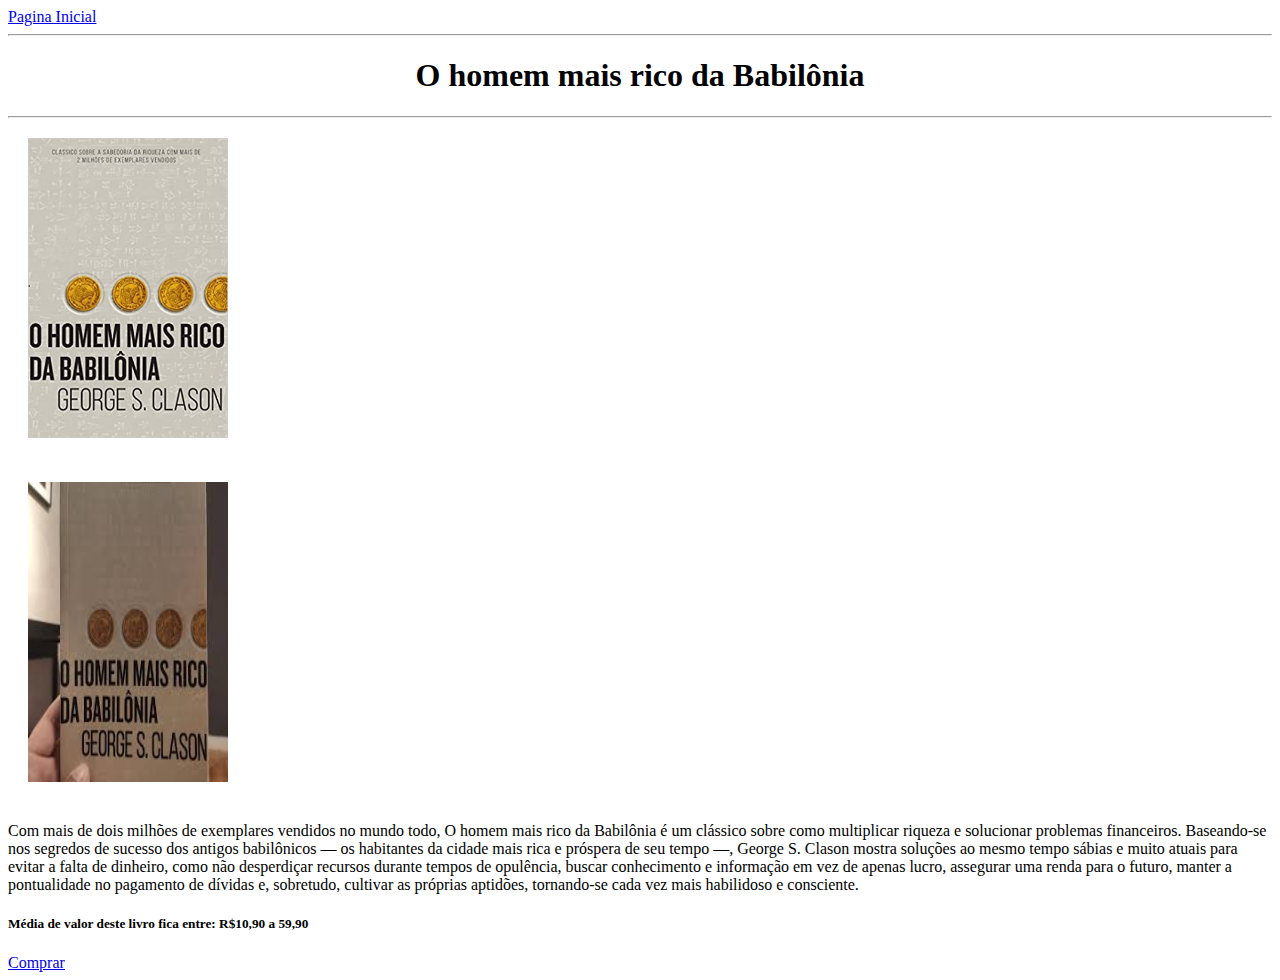
<file: Livrobabilonia.html>
<!DOCTYPE html>
<html lang="pt-br">

<head>
  <!-- Meta tags Obrigatórias -->
  <meta charset="utf-8">
  <meta name="viewport" content="width=device-width, initial-scale=1, shrink-to-fit=no">

  <!-- Bootstrap CSS -->
  <link rel="stylesheet" href="https://stackpath.bootstrapcdn.com/bootstrap/4.1.3/css/bootstrap.min.css"
    integrity="sha384-MCw98/SFnGE8fJT3GXwEOngsV7Zt27NXFoaoApmYm81iuXoPkFOJwJ8ERdknLPMO" crossorigin="anonymous">
  <link rel="stylesheet" href="estilos.css">

  <title>O homem mais rico da Babilônia</title>
</head>

<body>
  <a href="./index.html" class="badge badge-primary">Pagina Inicial</a>
  <hr>
  <h1 class="alinhar">O homem mais rico da Babilônia</h1>
  <hr>
  <div class="container">
    <div class="row">
      <div class="col margin"><img class="card-img-top rounded mx-auto d-block rounded float-left" src="rico.jpg" alt="acaba"
          id="tamanholivro">
      </div>
      <div class="col">
        <img class="card-img-top rounded mx-auto d-block margin" src="rico1.jpg" alt="rico2" id="tamanholivro">
      </div>
    </div>
  </div>
  
  <div class="card style= width: 90rem;">
    <div class="card-body">
      <p class="card-text justify-center">Com mais de dois milhões de exemplares vendidos no mundo todo, O homem mais
        rico da Babilônia é um clássico sobre como multiplicar riqueza e solucionar problemas financeiros. Baseando-se
        nos segredos de sucesso dos antigos babilônicos ― os habitantes da cidade mais rica e próspera de seu tempo ―,
        George S. Clason mostra soluções ao mesmo tempo sábias e muito atuais para evitar a falta de dinheiro, como não
        desperdiçar recursos durante tempos de opulência, buscar conhecimento e informação em vez de apenas lucro,
        assegurar uma renda para o futuro, manter a pontualidade no pagamento de dívidas e, sobretudo, cultivar as
        próprias aptidões, tornando-se cada vez mais habilidoso e consciente.</p>
    </div>
    <h5>Média de valor deste livro fica entre: R$10,90 a 59,90</h5>
    <a href="https://www.amazon.com.br/Homem-Mais-Rico-Babil%C3%B4nia/dp/8595081530/ref=asc_df_8595081530/?tag=googleshopp00-20&linkCode=df0&hvadid=379721120149&hvpos=&hvnetw=g&hvrand=6058472642193142674&hvpone=&hvptwo=&hvqmt=&hvdev=c&hvdvcmdl=&hvlocint=&hvlocphy=9102392&hvtargid=pla-426809986972&psc=1"
      class="btn btn-primary btn-lg active" role="button" aria-pressed="true">Comprar</a>
  </div>

  <!-- JavaScript (Opcional) -->
  <!-- jQuery primeiro, depois Popper.js, depois Bootstrap JS -->
  <script src="https://code.jquery.com/jquery-3.3.1.slim.min.js"
    integrity="sha384-q8i/X+965DzO0rT7abK41JStQIAqVgRVzpbzo5smXKp4YfRvH+8abtTE1Pi6jizo"
    crossorigin="anonymous"></script>
  <script src="https://cdnjs.cloudflare.com/ajax/libs/popper.js/1.14.3/umd/popper.min.js"
    integrity="sha384-ZMP7rVo3mIykV+2+9J3UJ46jBk0WLaUAdn689aCwoqbBJiSnjAK/l8WvCWPIPm49"
    crossorigin="anonymous"></script>
  <script src="https://stackpath.bootstrapcdn.com/bootstrap/4.1.3/js/bootstrap.min.js"
    integrity="sha384-ChfqqxuZUCnJSK3+MXmPNIyE6ZbWh2IMqE241rYiqJxyMiZ6OW/JmZQ5stwEULTy"
    crossorigin="anonymous"></script>
</body>

</html>
</file>
<file: css/estilos.css>
*{
    border: 0;
    padding: 0;
    margin: 0;
    box-sizing: border-box;
}

.fundo{
    background-color: rgb(166, 208, 211);
    }

.alinhar{
    text-align: center;
}

#logo{
    width: 100px;
}

.navbar{
    background-color:rgb(133, 136, 136);
}

#tamanho{
    height: 500px;
    width:200px;
}

.tamanho {
    width: 100%;
    max-width: 100%;
}

#tamanholivro{
    height: 300px;
    width:200px;
}

.images{
    height: 200px;
    width:200px;
}

.margin{
    margin: 20px;
}

#acaba2{
    height: 300px;
    width:300px;
}

#comentario{
    height: 200px;
    width: 225px;
}

.card-img-top {
    margin: auto;
}

.card-deck {
    width: 100%;
    margin: auto;
}

.img-card-dep {
    max-height: 185px;
}

.btn {
    width: 150px;
}


.nav-item:hover {
    background-color: blue;
}

.nav-item:hover .nav-link:hover {
    color: #fff;
}

.desc-empresa iframe {
    width: 100%;
}
.desc-empresa ul li {
    margin: 5px 0;
}

#formulario {
    margin-top: 50px;
}

ul li {
    list-style: none;
}
</file>
<file: estilos.css>
.fundo{
    background-color: rgb(166, 208, 211);
    }

.alinhar{
    text-align: center;
}

#logo{
    width: 100px;
}

.navbar{
    background-color:rgb(133, 136, 136);
}

#tamanho{
    height: 500px;
    width:200px;
}

#tamanholivro{
    height: 300px;
    width:200px;
}

.images{
    height: 200px;
    width:200px;
}

.margin{
    margin: 20px;
}

#acaba2{
    height: 300px;
    width:300px;
}

#comentario{
    height: 200px;
    width: 225px;
}
</file>
